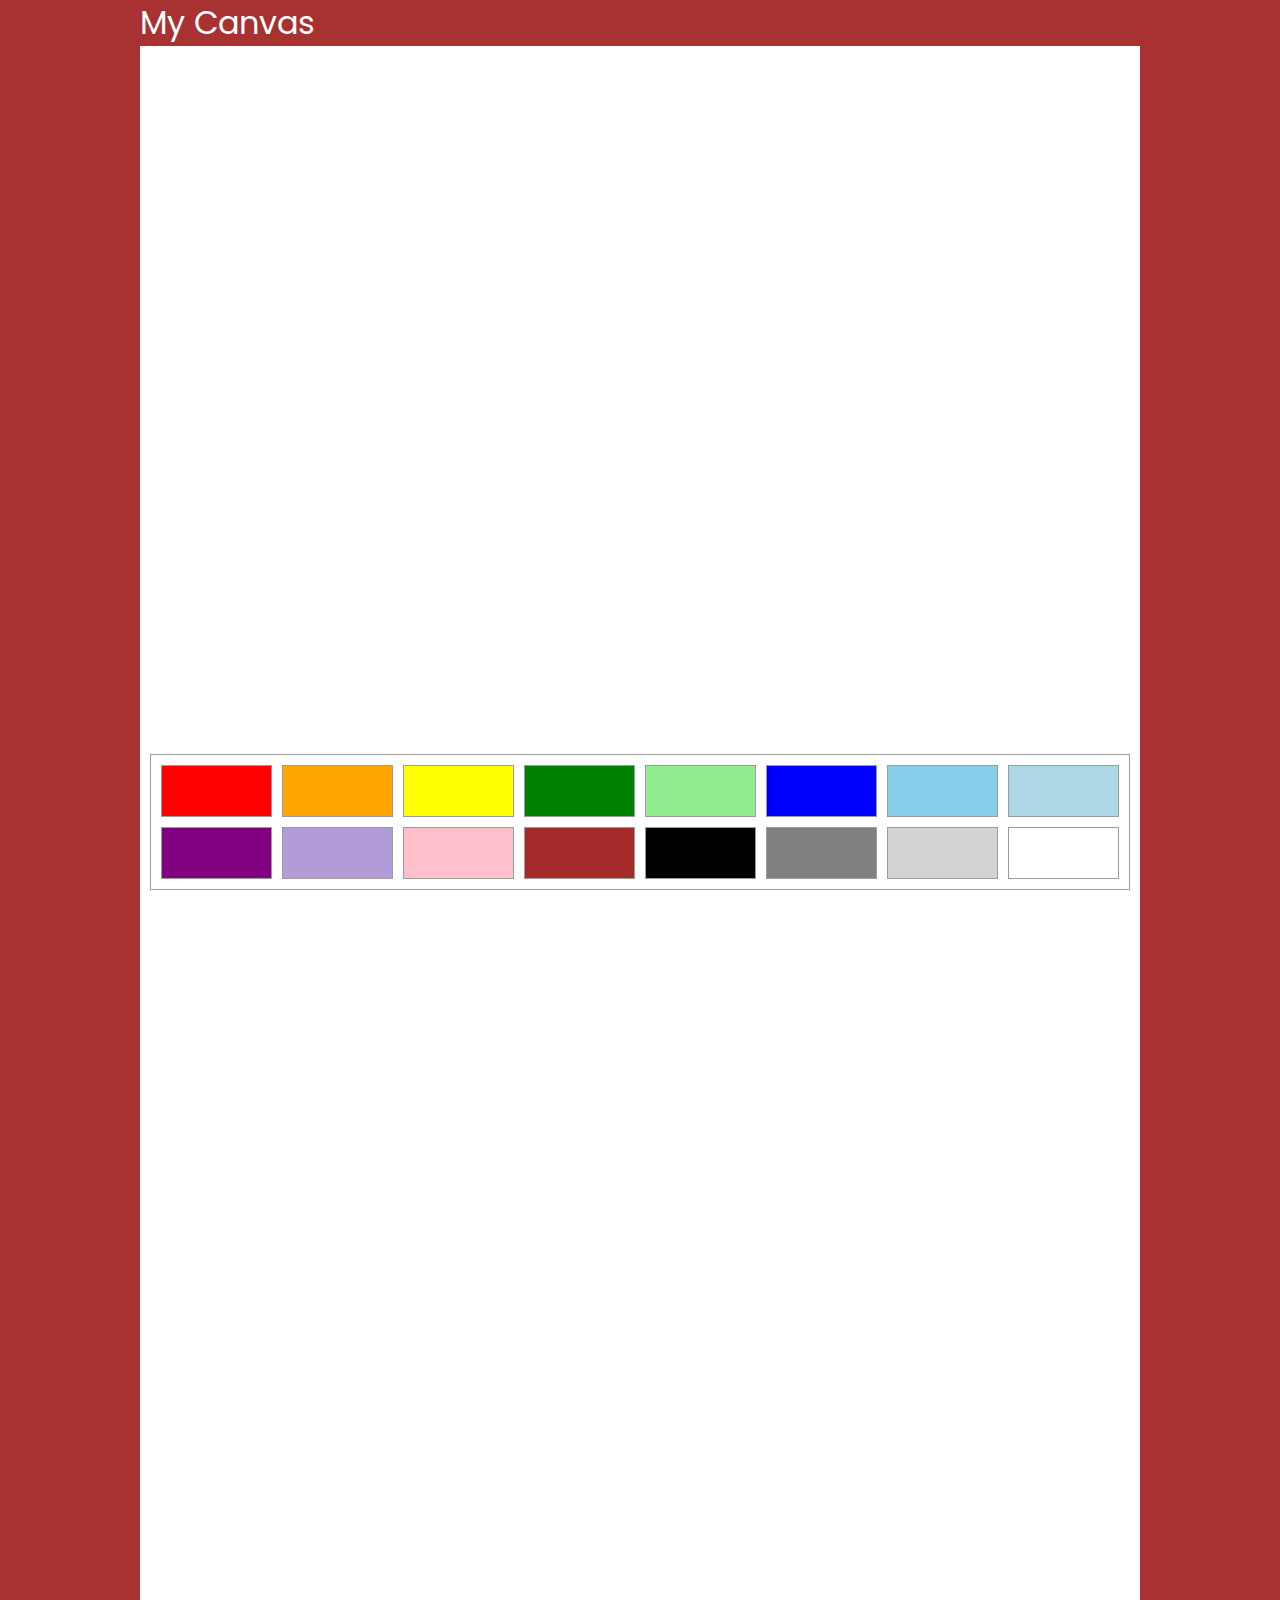
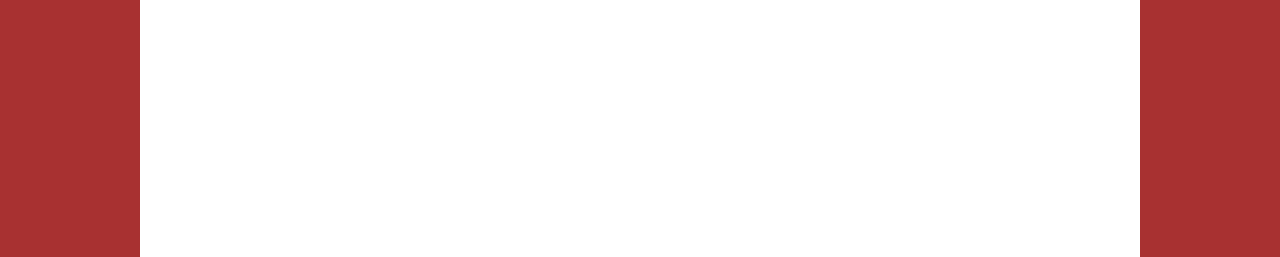
<file: index.html>
<!DOCTYPE html>
<html lang="en">
<head>
    <meta charset="UTF-8">
    <meta http-equiv="X-UA-Compatible" content="IE=edge">
    <meta name="viewport" content="width=device-width, initial-scale=1.0">
    <link rel="stylesheet" href="style.css">
    <!-- poppins -->
    <link rel="preconnect" href="https://fonts.gstatic.com">
    <link href="https://fonts.googleapis.com/css2?family=Poppins:wght@100;200;300;400;500;600;700&display=swap" rel="stylesheet">
    <script async src="https://pagead2.googlesyndication.com/pagead/js/adsbygoogle.js?client=ca-pub-4014407299025684"
     crossorigin="anonymous"></script>
    <!-- bootstrap -->
     <title>r/place</title>
    
</head>
<body>
    <div class="container-1000">
        My Canvas
            <div class="bg-white">
                <canvas id="grid"></canvas>
            </div>
            
            <div class="colour-picker">
                <div class="grid">
                    <div class="red" onclick="getColour()"></div>
                    <div class="orange" onclick="getColour()"></div>
                    <div class="yellow" onclick="getColour()"></div>
                    <div class="green" onclick="getColour()"></div>
                    <div class="#90ee90" id="light-green" onclick="getColour()"></div>
                    <div class="blue" onclick="getColour()"></div>
                    <div class="#87ceeb" id="sky-blue"  onclick="getColour()"></div>
                    <div class="#add8e6" id="light-blue" onclick="getColour()"></div>
                    <div class="purple" onclick="getColour()"></div>
                    <div class="#b19cd9" id="light-purple" onclick="getColour()"></div>
                    <div class="pink" onclick="getColour()"></div>
                    <div class="brown" onclick="getColour()"></div>
                    <div class="black" onclick="getColour()"></div>
                    <div class="grey" onclick="getColour()"></div>
                    <div class="#d3d3d3" id="light-grey" onclick="getColour()"></div>
                    <div class="white" onclick="getColour()"></div>
                </div>
            </div>
    </div>
</body>
<script src="script.js"></script>
</html>
</file>
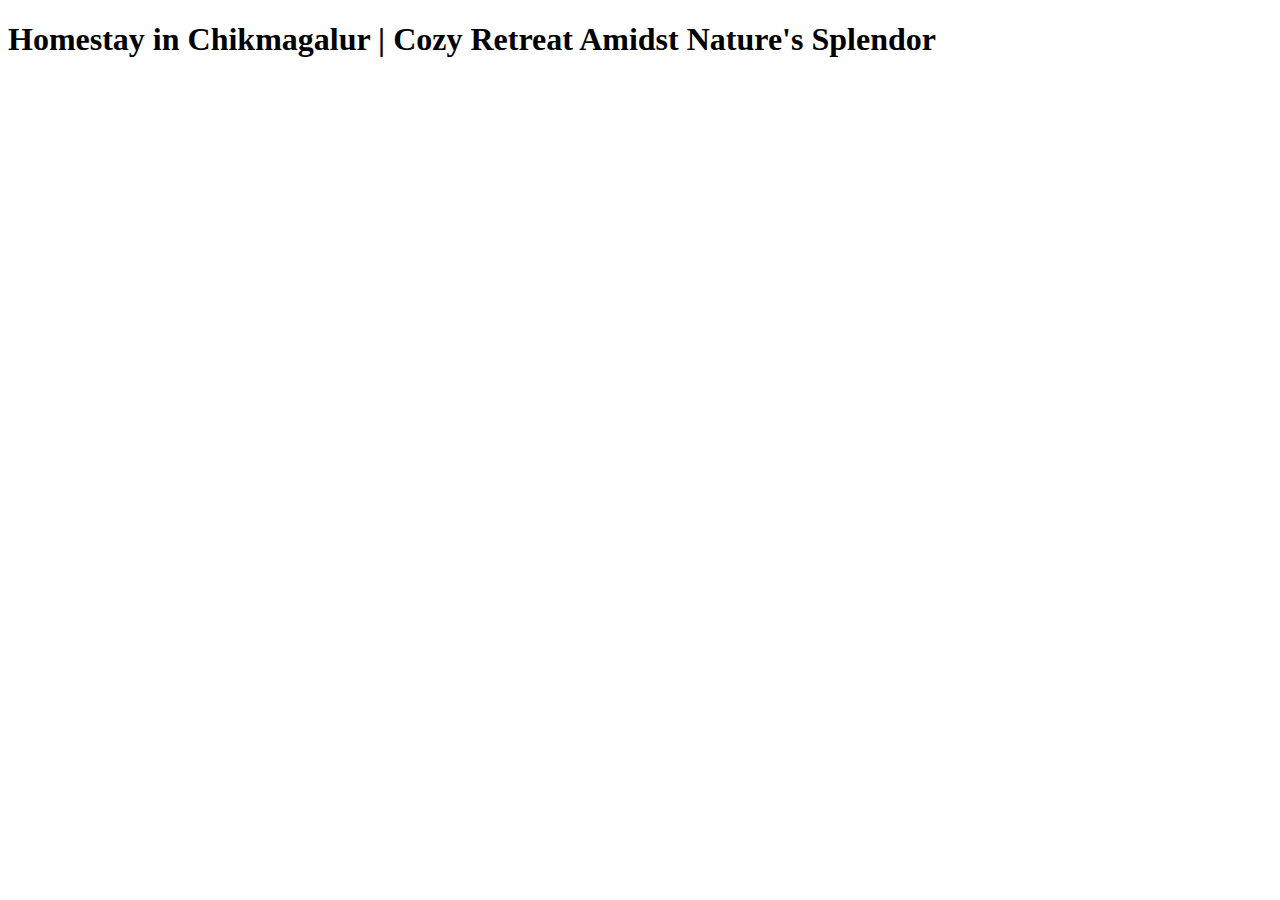
<file: Chikmagalure.html>
<!DOCTYPE html>
<html lang="en">
<head>
  <meta charset="UTF-8">
  <meta name="viewport" content="width=device-width, initial-scale=1.0">
  <meta name="description" content="Discover the beauty of Chikmagalur with our cozy homestay. Enjoy a peaceful retreat amidst nature's splendor. Book your stay now and experience comfort, serenity, and warm hospitality.">
  <meta name="keywords" content="homestay in Chikmagalur, accommodation in Chikmagalur, nature retreat, vacation rental Chikmagalur, holiday home Chikmagalur,homestay in chikmagalur, accommodation in chikmagalur, nature retreat, vacation rental chikmagalur, holiday home chikmagalur,homestay in chikmangaloor, accommodation in chikmangaloor, nature retreat, vacation rental chikmangaloor, holiday home chikmangaloor">
  <meta name="author" content="Your Name">
  <title>Homestay in Chikmagalur | Cozy Retreat Amidst Nature's Splendor</title>
</head>
<body>
  <!-- Your webpage content goes here -->
<h1>Homestay in Chikmagalur | Cozy Retreat Amidst Nature's Splendor</h1>
</body>
</html>
</file>
<file: style.css>
body {
    background-color: #a83131;
    color: #ffffff;
    font-family: poppins , Helvetica, Arial, sans-serif;
    font-size: 32px;
    line-height: 1.42857143;
    margin: 0;
    box-sizing: border-box;
}
.container-1000 {
    width: 1000px;
    margin: 0 auto;
}
.bg-white {
    background-color: #ffffff;
}
.canvas {
    width: 1000px;
    display: flex;
    flex-wrap: wrap;
}
.grid :hover {
    /* expand animation */
    transform: scale(1.2);
}
.colour-picker {
    display: block;
    box-sizing: border-box;
    position: absolute;
    bottom : 0;
    background-color: #ffffff;
    color: #000000;
    width: 1000px;
    padding: 10px;
    /* display: flex;
    flex-wrap: wrap; */
}
.grid {
    display: grid;
    grid-template-columns: repeat(8, 1fr);
    grid-gap: 10px;
    border: solid 1px #9b9b9b;
    padding: 10px;
}
.grid div {
    height: 50px;
    border: solid 1px #9b9b9b;
}

.red {
    background-color: red;
}

.orange {
    background-color: orange;
}

.yellow {
    background-color: yellow;
}

.green {
    background-color: green;
}

.blue {
    background-color: blue;
}

.purple {
    background-color: purple;
}

.pink {
    background-color: pink;
}

.brown {
    background-color: brown;
}

.black {
    background-color: black;
}

.grey {
    background-color: grey;
}

.white {
    background-color: white;
}
#light-purple {
    background-color: #b19cd9;
}
#light-blue {
    background-color: #add8e6;
}
#light-green {
    background-color: #90ee90;
}
#light-grey {
    background-color: #d3d3d3;
}
#sky-blue {
    background-color: #87ceeb;
}
</file>
